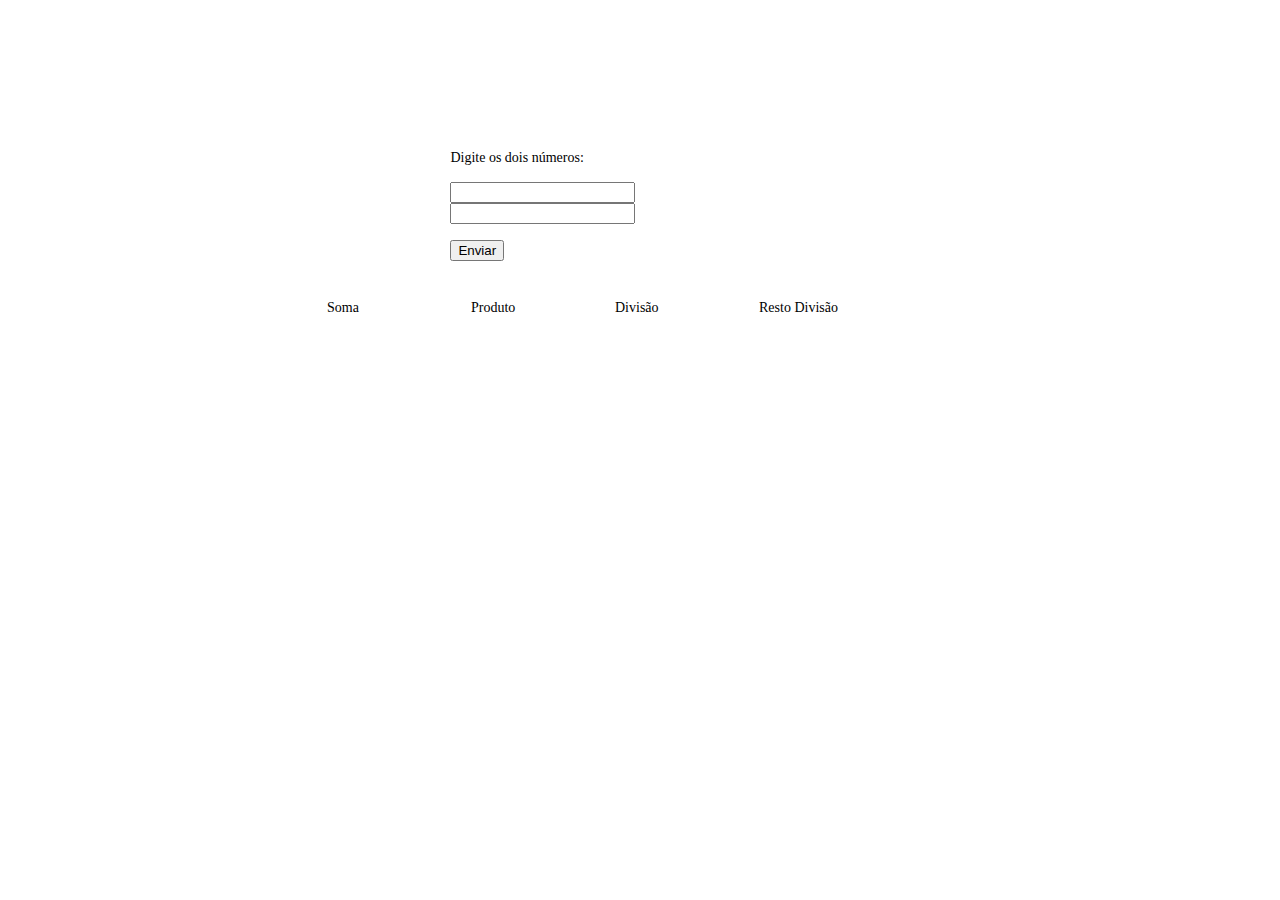
<file: q6/index.html>
<!DOCTYPE html>
<html lang="en">
<head>
    <meta charset="UTF-8">
    <meta http-equiv="X-UA-Compatible" content="IE=edge">
    <meta name="viewport" content="width=device-width, initial-scale=1.0">
    <title>Operações Aritméticas</title>
    <script src="arith.js"></script>
    <style>
        #formulario {
            font: 14px Verdana;
            margin-left: 35%;
            margin-top: 150px;
        }

        #tabela {
            font: 14px Verdana;
            margin-left: 25%;
        }

        table tr  td {
            width: 140px;
        }

    </style>
</head>
<body>

    <div id="formulario">
        <form name="numeros" action="">
            <label for="">Digite os dois números: </label><br><br>
            <input type="number" name="n1"/><br>
            <input type="number" name="n2"/><br><br>
            <input type="button" value="Enviar" onclick="calculate(n1.value, n2.value)">
        </form>
    </div>

    <br><br>

    <div id="tabela">
        <table id="tb">
            <thead>
                <tr>
                    <td>Soma</td>
                    <td>Produto</td>
                    <td>Divisão</td>
                    <td>Resto Divisão</td>
                </tr>
            </thead>
        </table>
    </div>
    
</body>

</html>
</file>
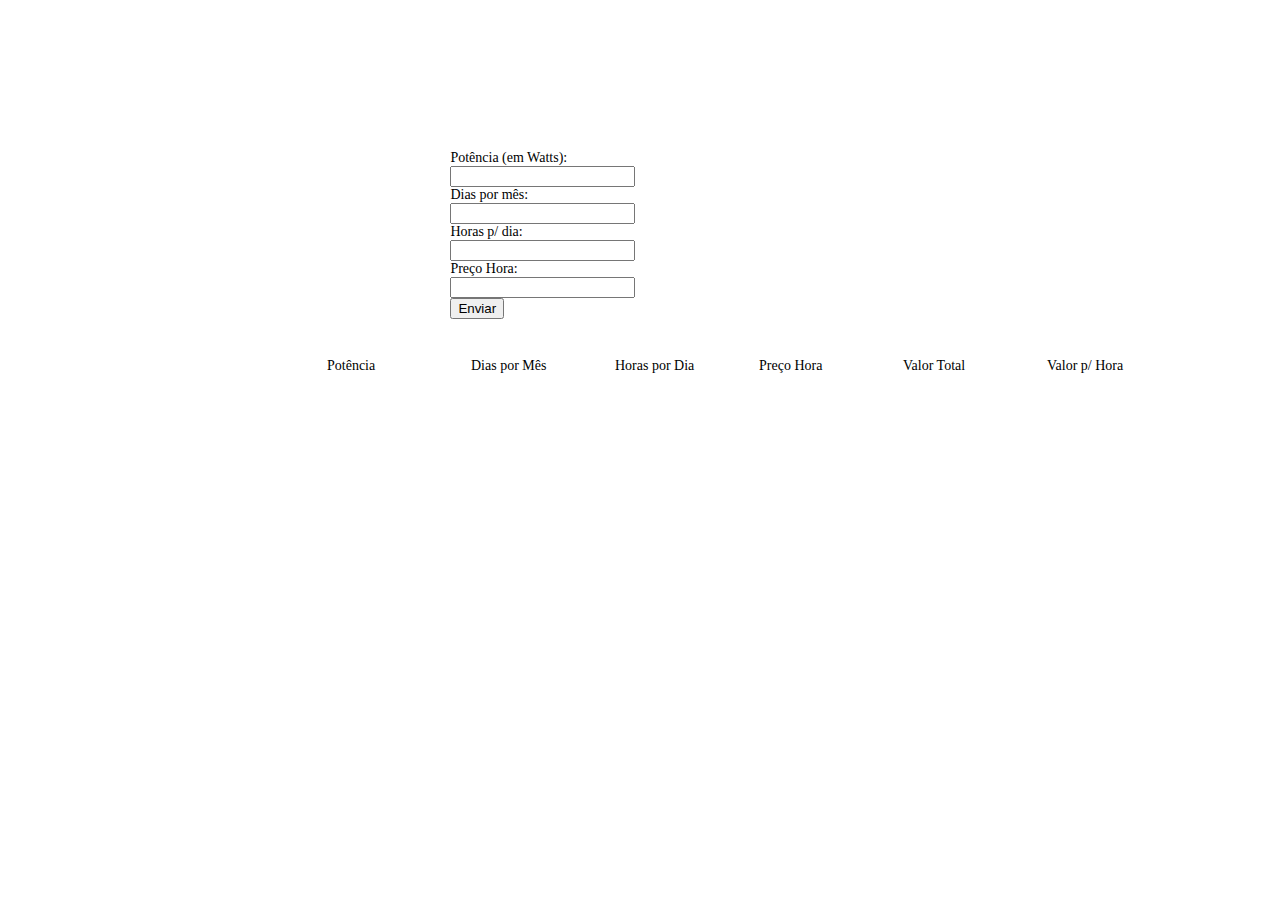
<file: q7/c/index.html>
<!DOCTYPE html>
<html lang="en">
<head>
    <meta charset="UTF-8">
    <meta http-equiv="X-UA-Compatible" content="IE=edge">
    <meta name="viewport" content="width=device-width, initial-scale=1.0">
    <title>Operações Aritméticas</title>
    <script src="arith.js"></script>
    <style>
        #formulario {
            font: 14px Verdana;
            margin-left: 35%;
            margin-top: 150px;
        }

        #tabela {
            font: 14px Verdana;
            margin-left: 25%;
        }

        table tr  td {
            width: 140px;
        }

    </style>
</head>
<body>

    <div id="formulario">
        <form name="numeros" action="">
            <label for="potencia">Potência (em Watts): </label><br>
            <input type="number" name="potencia"/><br>

            <label for="">Dias por mês: </label><br>
            <input type="number" name="diasmes"/><br>

            <label for="">Horas p/ dia: </label><br>
            <input type="number" name="horasdia"/><br>

            <label for="">Preço Hora: </label><br>
            <input type="number" name="precohora"/><br>

            <input type="button" value="Enviar" onclick="calculate(potencia.value, diasmes.value, horasdia.value, precohora.value)">
        </form>
    </div>

    <br><br>

    <div id="tabela">
        <table id="tb">
            <thead>
                <tr>
                    <td>Potência</td>
                    <td>Dias por Mês</td>
                    <td>Horas por Dia</td>
                    <td>Preço Hora</td>
                    <td>Valor Total</td>
                    <td>Valor p/ Hora</td>
                </tr>
            </thead>
        </table>
    </div>
    
</body>

</html>
</file>
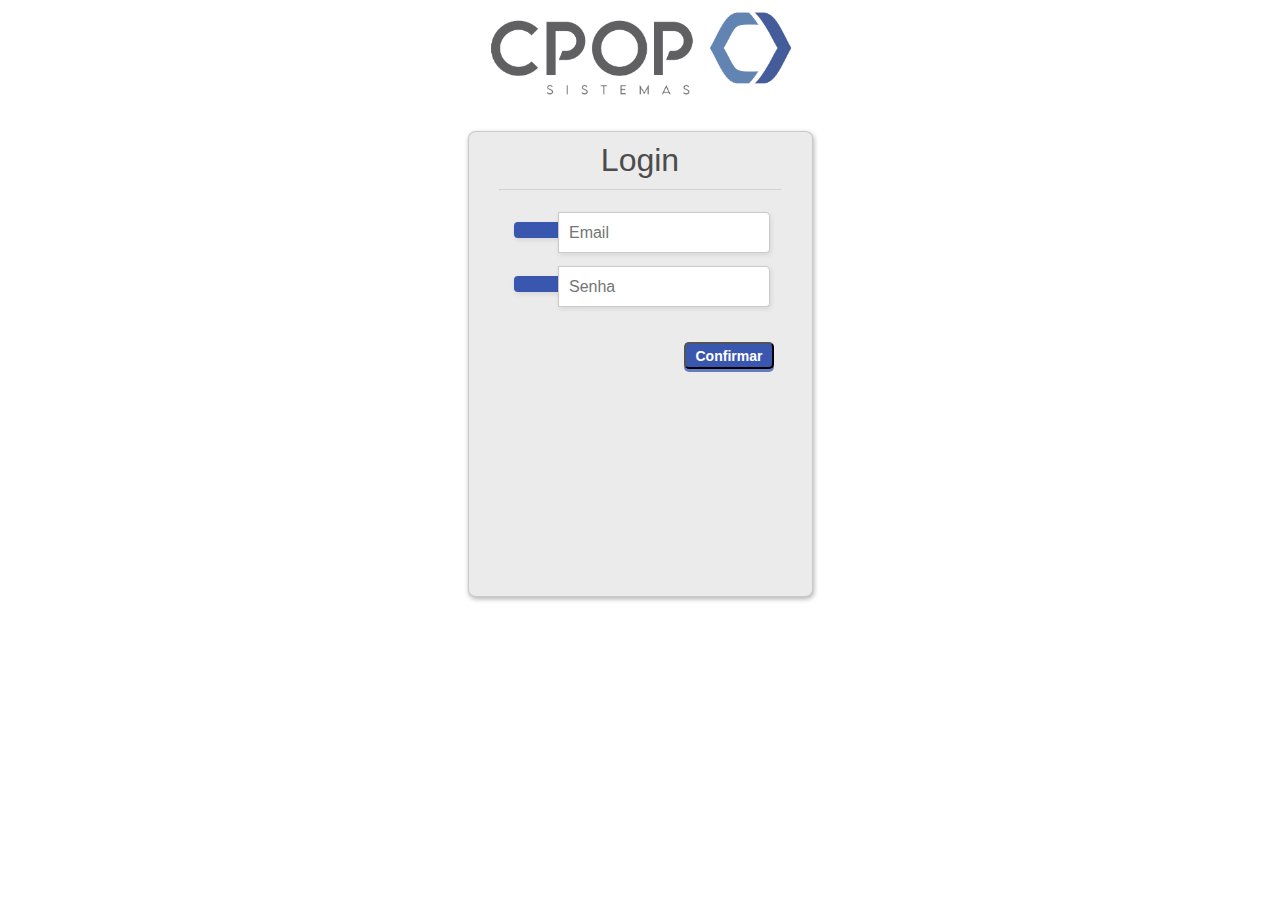
<file: q7/b/login.html>
<!DOCTYPE html>
<html>
  <head>
    <meta charset="UTF-8">
    <link href="cadastro.css" rel="stylesheet">
    <style>
      button, a.button:hover {  
        top: 3px;
        width: 90px;
        background-color:#2e458b;
        -webkit-box-shadow: none; 
        -moz-box-shadow: none; 
        box-shadow: none;
       }
      
      a.button, button {
          font-size: 14px;
          font-weight: 600;
          color: white;        
          padding: 0px 25px 0px 10px;  
          margin: 10px 8px 20px 0px;
          display: inline-block;
          text-decoration: none;
          width: 90px; height: 27px; 
          -webkit-border-radius: 5px; 
          -moz-border-radius: 5px; 
          border-radius: 5px; 
          background-color: #3a57af; 
          -webkit-box-shadow: 0 3px rgba(58,87,175,.75); 
          -moz-box-shadow: 0 3px rgba(58,87,175,.75); 
          box-shadow: 0 3px rgba(58,87,175,.75);
          transition: all 0.1s linear 0s; 
          top: 0px;
          position: relative;
        }

      a {
        color: blue;
        color: blue;
        padding: 12px;
        margin: 22px;
      }

      p {
        font-size: 15px;
        width: 169px;
        display: inline-block;
        margin-left: 61px;
      }
      
    </style>
    </head>

    <center>
      <img src="cpop-logo.png" width="325">
    </center>

     <div class="testbox">
      <h1>Login</h1>
      <form method="POST" action="">
        <hr>
        <label id="icon" for="nome"><i class="icon-envelope "></i></label>
        <input type="text" name="email" id="name" placeholder="Email" required />
        <label id="icon" for="nome"><i class="icon-shield"></i></label>
        <input type="password" name="senha" id="senha" placeholder="Senha" required />
        <button>Confirmar</button>   

        </p>
      </form>
    </div>
</html>
</file>
<file: q7/b/cadastro.css>
body, div, dl, dt, dd, ul, ol, li, h1, h3, h4, h5, h6, 
pre, form, fieldset, input, textarea, p, blockquote, th, td { 
  padding:0;
  margin:0;}

fieldset, img {border:0}


li {
  list-style: none;
  background: #3a57af;
  color: rgb(0, 0, 0);
  padding: 25px;
  margin-left: 18px;
  margin-right: 18px;
  text-align: center;
}


:focus {outline:none}

body,
input,
textarea,
select {
  font-family: 'Open Sans', sans-serif;
  font-size: 16px;
  color: #4c4c4c;
}

a {
  color: blue;
    padding: 9px;
    margin: 20px;
    margin-left: 10;
    float: left;
}

p {
  font-size: 12px;
  width: 150px;
  display: inline-block;
  margin-left: 18px;
}
h1 {
  font-size: 32px;
  font-weight: 300;
  color: #4c4c4c;
  text-align: center;
  padding-top: 10px;
  margin-bottom: 10px;
}


html{
  background-color: #ffffff;
}

.testbox {
  margin: 20px auto;
  width: 343px; 
  height: 464px; 
  -webkit-border-radius: 8px/7px; 
  -moz-border-radius: 8px/7px; 
  border-radius: 8px/7px; 
  background-color: #ebebeb; 
  -webkit-box-shadow: 1px 2px 5px rgba(0,0,0,.31); 
  -moz-box-shadow: 1px 2px 5px rgba(0,0,0,.31); 
  box-shadow: 1px 2px 5px rgba(0,0,0,.31); 
  border: solid 1px #cbc9c9;
}

input[type=radio] {
  visibility: hidden;
}

form{
  margin: 0 30px;
}

label.radio {
	cursor: pointer;
  text-indent: 35px;
  overflow: visible;
  display: inline-block;
  position: relative;
  margin-bottom: 15px;
}

label.radio:before {
  background: #3a57af;
  content:'';
  position: absolute;
  top:2px;
  left: 0;
  width: 20px;
  height: 20px;
  border-radius: 100%;
}

label.radio:after {
	opacity: 0;
	content: '';
	position: absolute;
	width: 0.5em;
	height: 0.25em;
	background: transparent;
	top: 7.5px;
	left: 4.5px;
	border: 3px solid #ffffff;
	border-top: none;
	border-right: none;

	-webkit-transform: rotate(-45deg);
	-moz-transform: rotate(-45deg);
	-o-transform: rotate(-45deg);
	-ms-transform: rotate(-45deg);
	transform: rotate(-45deg);
}

input[type=radio]:checked + label:after {
	opacity: 1;
}

hr{
  color: #a9a9a9;
  opacity: 0.3;
}

input[type=number]{
    width: 200px;
    height: 39px;
    -webkit-border-radius: 0px 4px 4px 0px/5px 5px 4px 4px;
    -moz-border-radius: 0px 4px 4px 0px/0px 0px 4px 4px;
    border-radius: 0px 4px 4px 0px/5px 5px 4px 4px;
    background-color: #fff;
    -webkit-box-shadow: 1px 2px 5px rgb(0 0 0 / 9%);
    -moz-box-shadow: 1px 2px 5px rgba(0,0,0,.09);
    box-shadow: 1px 2px 5px rgb(0 0 0 / 9%);
    border: solid 1px #cbc9c9;
    margin-left: -5px;
    margin-top: 13px;
    padding-left: 10px;

}
input[type=text],input[type=password]{
  width: 200px; 
  height: 39px; 
  -webkit-border-radius: 0px 4px 4px 0px/5px 5px 4px 4px; 
  -moz-border-radius: 0px 4px 4px 0px/0px 0px 4px 4px; 
  border-radius: 0px 4px 4px 0px/5px 5px 4px 4px; 
  background-color: #fff; 
  -webkit-box-shadow: 1px 2px 5px rgba(0,0,0,.09); 
  -moz-box-shadow: 1px 2px 5px rgba(0,0,0,.09); 
  box-shadow: 1px 2px 5px rgba(0,0,0,.09); 
  border: solid 1px #cbc9c9;
  margin-left: -5px;
  margin-top: 13px; 
  padding-left: 10px;
}

input[type=password]{
  margin-bottom: 25px;
}

#icon {
  display: inline-block;
  width: 30px;
  background-color: #3a57af;
  padding: 8px 0px 8px 15px;
  margin-left: 15px;
  -webkit-border-radius: 4px 0px 0px 4px; 
  -moz-border-radius: 4px 0px 0px 4px; 
  border-radius: 4px 0px 0px 4px;
  color: white;
  -webkit-box-shadow: 1px 2px 5px rgba(0,0,0,.09);
  -moz-box-shadow: 1px 2px 5px rgba(0,0,0,.09); 
  box-shadow: 1px 2px 5px rgba(0,0,0,.09); 
  border: solid 0px #cbc9c9;
}

.accounttype{
  margin-left: 8px;
  margin-top: 20px;
}

a.button, button {
  font-size: 14px;
  font-weight: 600;
  color: white;
  padding: 0px 25px 0px 10px;
  margin: 10px 8px 20px 0px;
  display: inline-block;
  float: right;
  text-decoration: none;
  width: 70px; height: 27px; 
  -webkit-border-radius: 5px; 
  -moz-border-radius: 5px; 
  border-radius: 5px; 
  background-color: #3a57af; 
  -webkit-box-shadow: 0 3px rgba(58,87,175,.75); 
  -moz-box-shadow: 0 3px rgba(58,87,175,.75); 
  box-shadow: 0 3px rgba(58,87,175,.75);
  transition: all 0.1s linear 0s; 
  top: 0px;
  position: relative;
}

button, a.button:hover {
  top: 3px;
  width: 90px;
  background-color:#2e458b;
  -webkit-box-shadow: none; 
  -moz-box-shadow: none; 
  box-shadow: none;
  
}
</file>
